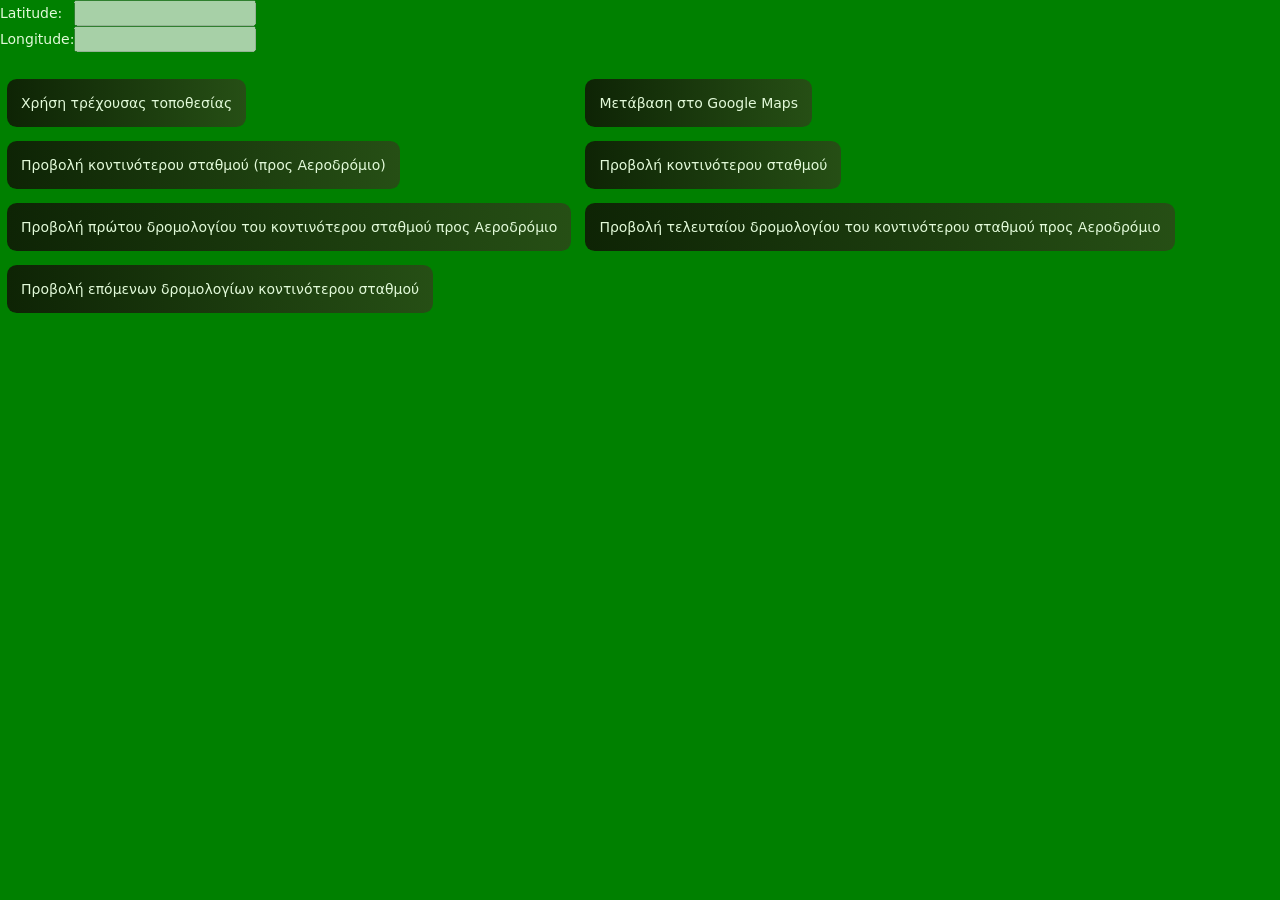
<file: index.html>
<!DOCTYPE html>
<html lang="en">
  <head>
    <meta charset="UTF-8">
    <meta name="viewport" content="width=device-width, initial-scale=1.0">
    <meta http-equiv="X-UA-Compatible" content="ie=edge">
    <link rel="stylesheet" href="https://maxcdn.bootstrapcdn.com/bootstrap/3.4.1/css/bootstrap.min.css">
    <link rel="stylesheet" href="/css/app_metro.css"  /> 
    <title>Εύρεση κοντινότερου σταθμού</title>    
  </head>
  <body>
  <div>
  <table>
    <tr>
      <td>Latitude:</td>
      <td><input id="latitude" type="text" value="" disabled /></td>      
    </tr>
    <tr>
      <td>Longitude:</td>
      <td><input id="longitude" type="text" value="" disabled /></td>
    </tr>
  </table>
  </div>
  <br/>
  <div>
    <table>
      <tr>
        <td><button type="button" class="green-btn" onclick="getMyLocation();">Χρήση τρέχουσας τοποθεσίας</button></td>
        <td><button type="button" class="green-btn" onclick="goToGoogleMaps();">Μετάβαση στο Google Maps</button></td>
      </tr>
      <tr>
        <td><button type="button" class="green-btn" data-toggle="modal" data-target="#getNearestStationForAirportModal" onclick="getNearestStationForAirport();">Προβολή κοντινότερου σταθμού (προς Αεροδρόμιο)</button></td>
        <td><button type="button" class="green-btn" data-toggle="modal" data-target="#getNearestStationModal" onclick="getNearestStation();">Προβολή κοντινότερου σταθμού</button></td>
      </tr>
      <tr>
        <td><button type="button" class="green-btn" onclick="getFirstAirportArrivalOfNearestStation();">Προβολή πρώτου δρομολογίου του κοντινότερου σταθμού προς Αεροδρόμιο</button></td>
        <td><button type="button" class="green-btn" onclick="getLastAirportArrivalOfNearestStation();">Προβολή τελευταίου δρομολογίου του κοντινότερου σταθμού προς Αεροδρόμιο</button></td>
      </tr>
      <tr>
        <td colspan="2"><button type="button" class="green-btn" onclick="getLocalArrivalsOfNearestStation();">Προβολή επόμενων δρομολογίων κοντινότερου σταθμού</button></td>
      </tr>
    </table>
  </div>  
  <p id="result"></p>
  <p id="result2">
    <ul id="data"></ul>
  </p>
  <script src="https://ajax.googleapis.com/ajax/libs/jquery/3.7.1/jquery.min.js"></script>
  <script src="https://maxcdn.bootstrapcdn.com/bootstrap/3.4.1/js/bootstrap.min.js"></script>
  <script src="js/app_metro.js"></script>	

  <!--modals-->

  <div class="modal fade" id="getNearestStationForAirportModal" tabindex="-1" role="dialog" aria-labelledby="getNearestStationForAirportModalLabel" aria-hidden="true">
    <div class="modal-dialog" role="document">
      <div class="modal-content">
        <div class="modal-header">
          <h5 class="modal-title" id="getNearestStationForAirportModalLabel">Προβολή κοντινότερου σταθμού (προς Αεροδρόμιο)</h5>
          <button type="button" class="close" data-dismiss="modal" aria-label="Close">
            <span aria-hidden="true">&times;</span>
          </button>
        </div>
        <div class="modal-body">
          <table>
            <tr>
              <td><span>Σταθμός:</span></td>
              <td><span id="station"></span></td>
            </tr>
            <tr>
              <td><span>Γραμμή:</span></td>
              <td><span id="line"></span></td>
            </tr>
            <tr>
              <td><span>Επόμενο δρομολόγιο προς Αεροδρόμιο:</span></td>
              <td><span id="nextArrival"></span></td>
            </tr>
            <tr>
              <td><span>Απομένουν:</span></td>
              <td><span id="timeLeft"></span></td>
            </tr>
            <tr>
              <td><span>Απόσταση σταθμού από την τρέχουσα τοποθεσία σας (σε χλμ.):</span></td>
              <td><span id="distanceKm"></span></td>
            </tr>
          </table>
        </div>
        <div class="modal-footer">
          <button type="button" data-dismiss="modal">Κλείσιμο</button>
        </div>
      </div>
    </div>
  </div>

  <div class="modal fade" id="getNearestStationModal" tabindex="-1" role="dialog" aria-labelledby="getNearestStationModalLabel" aria-hidden="true">
    <div class="modal-dialog" role="document">
      <div class="modal-content">
        <div class="modal-header">
          <h5 class="modal-title" id="getNearestStationModalLabel">Προβολή κοντινότερου σταθμού</h5>
          <button type="button" class="close" data-dismiss="modal" aria-label="Close">
            <span aria-hidden="true">&times;</span>
          </button>
        </div>
        <div class="modal-body">
          <table>
            <tr>
              <td><span>Σταθμός:</span></td>
              <td><span id="station2"></span></td>
            </tr>
            <tr>
              <td><span>Γραμμή:</span></td>
              <td><span id="line2"></span></td>
            </tr>
            <tr>
              <td><span>Απόσταση σταθμού από την τρέχουσα τοποθεσία σας (σε χλμ.):</span></td>
              <td><span id="distanceKm2"></span></td>
            </tr>           
          </table>
        </div>
        <div class="modal-footer">
          <button type="button" data-dismiss="modal">Κλείσιμο</button>
        </div>
      </div>
    </div>
  </div>

  </body>
</html>
</file>
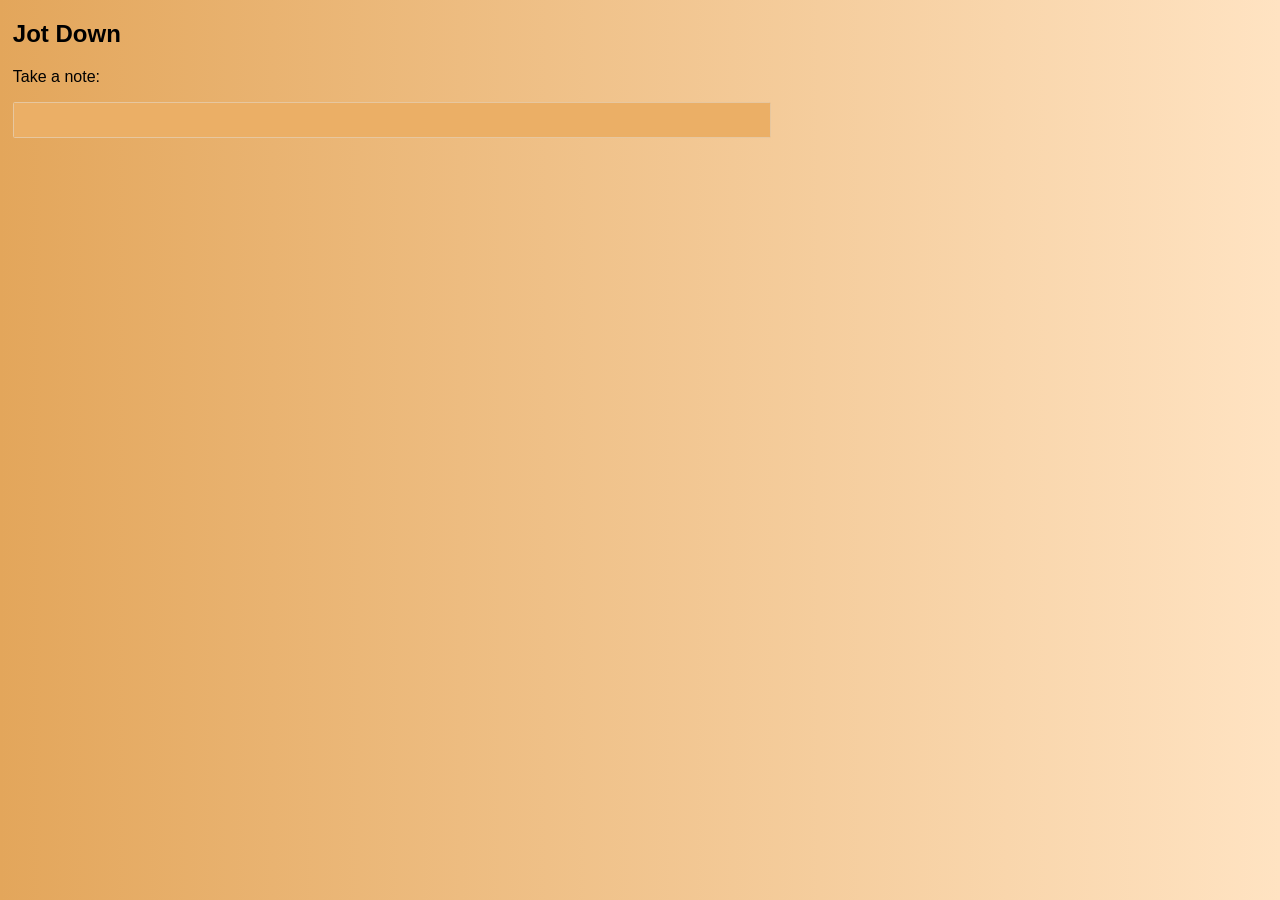
<file: jotdown.html>
<!DOCTYPE html>
<html lang="en">
  <head>
    <meta charset="UTF-8">
    <meta name="viewport" content="width=device-width, initial-scale=1.0">
    <meta http-equiv="X-UA-Compatible" content="ie=edge">
    <title>Jot Down</title>
    <link rel="stylesheet" href="css/main.css">
  </head>
  <body>
    <h2>Jot Down</h2>
    <p id="sumOfNotes">
    </p>
    <p id="rmvAllPnl">
        <img src="img/rmv.png" id="rmvAllImg" alt="Remove all notes" />
    </p>
    <p>
        Take a note:
    </p>
    <p>
        <textarea id="note"></textarea>
    </p>
    <p>
        <ul id="notesLst">

        </ul>
    </p>
	<script src="js/app.js"></script>
  </body>
</html>
</file>
<file: css/app_metro.css>
.green-btn {
  position: relative;
    background-image: linear-gradient(to right, #0e2405 , #264f15);
    border: none;
    color: #e2fad9;
    padding: 1em;
    text-align: center;
    text-decoration: none;
    display: inline-block;
    font-size: 1em;
    margin: .5em;
    cursor: pointer;
    border-radius: .7em;  
  }

  .red-btn {
    background-image: linear-gradient(to right, #a30a0a , #f50505);
    border: none;
    color: #fad7d7;
    padding: 1em;
    text-align: center;
    text-decoration: none;
    display: inline-block;
    font-size: 1em;
    margin: .5em;
    cursor: pointer;
    border-radius: .7em;  
  }

  .blue-btn {
    background-image: linear-gradient(to right, #11134a , #0c13cc);
    border: none;
    color: #c8caf7;
    padding: 1em;
    text-align: center;
    text-decoration: none;
    display: inline-block;
    font-size: 1em;
    margin: .5em;
    cursor: pointer;
    border-radius: .7em;  
  }

  body{
    font-family: system-ui;
    background-color: green;
    color: #e2fad9;
  }
</file>
<file: css/main.css>
body{
    font-family: 'Arial';
    background: linear-gradient(to right, #e3a65b, #ffe3c2);
    width: 98%;
    margin: auto;
}
 
textarea{
    border-radius: .1rem;
    resize: none;
    background-color: #ebaf66;
    font-family: 'Arial';
    border: 1px solid #e7c79f;
    width: 60%;
    color: #333;
}
 
li{
    border-bottom: .2rem solid #ffe3c2;
    cursor: pointer;
       
}
 
span{
    transition: font-weight .5s ease-in-out, font-size .5s ease-in-out;
    -o-transition: font-weight .5s ease-in-out, font-size .5s ease-in-out;
    -webkit-transition: font-weight .5s ease-in-out, font-size .5s ease-in-out;
    -moz-transition: font-weight .5s ease-in-out, font-size .5s ease-in-out;
}

span:hover{
    font-size: 2rem;
    font-weight: bold;
}

li > img{
    width: 1rem;
    height: 1rem;
    padding-left: .5rem;
    cursor: pointer;
}
 
img{
    transition: all .2s ease-in-out;
    -o-transition: all .2s ease-in-out;
    -webkit-transition: all .2s ease-in-out;
    -moz-transition: all .2s ease-in-out;  
}
 
img:hover{
    transform: scale(1.2);
}
 
em{
    font-family: 'Arial';
    font-size: .6rem;
    padding-left: 1rem;
}
 
.text-strikethrough{
    text-decoration: line-through;
}
 
#notesPnl{
    width: 98%;
}
 
#rmvAllImg{
    height: 1.5rem;
    width: 1.5rem;
    cursor: pointer;
}
</file>
